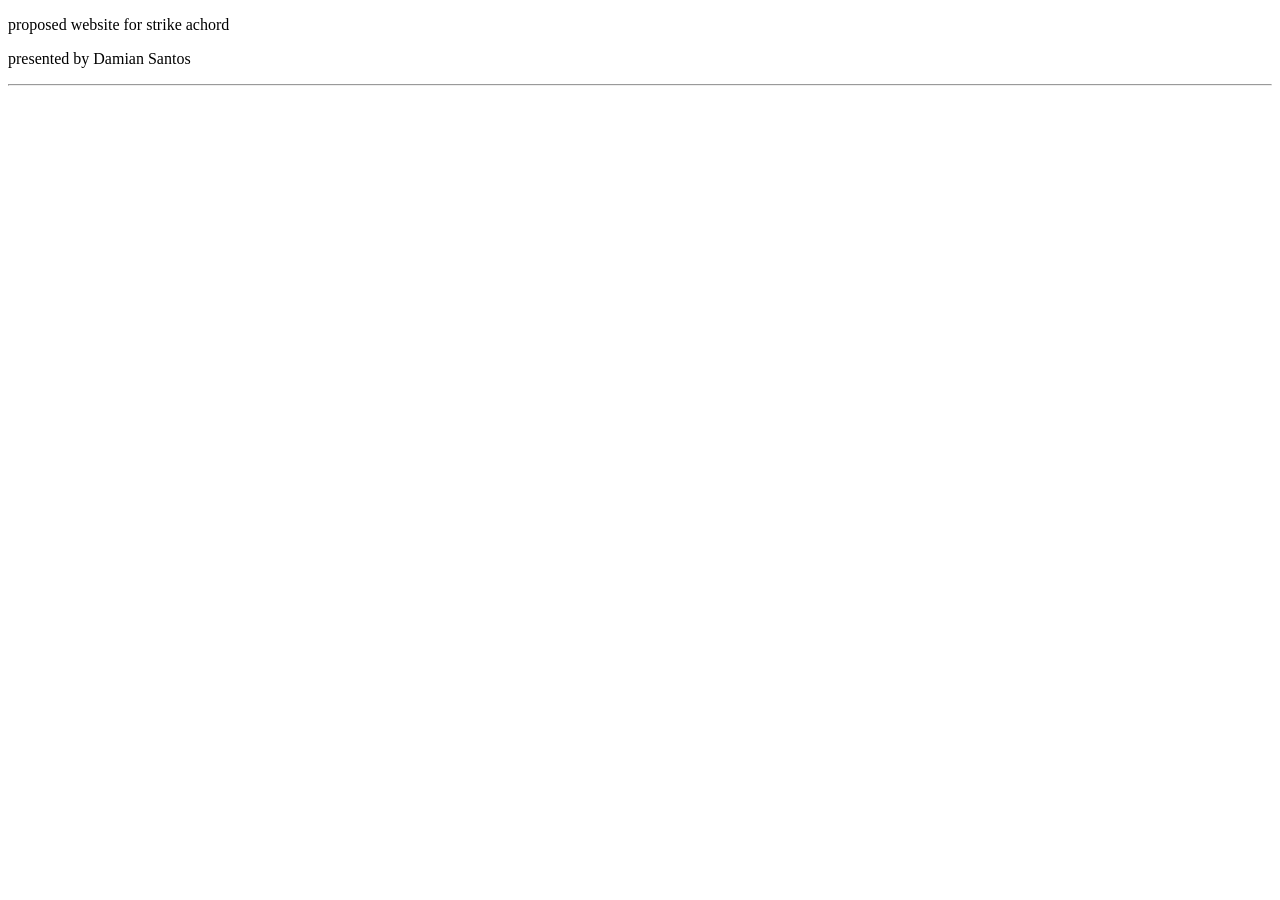
<file: plan.html>
<!DOCTYPE html>
<html>
	<head>
			<meta charset="utf-8">
			<title> Strike a Chord</title>
	</head>
	<body>
			<p> proposed website for strike achord</p>
			<p> presented by Damian Santos</p>
			<hr>

	</body>	

</html>
</file>
